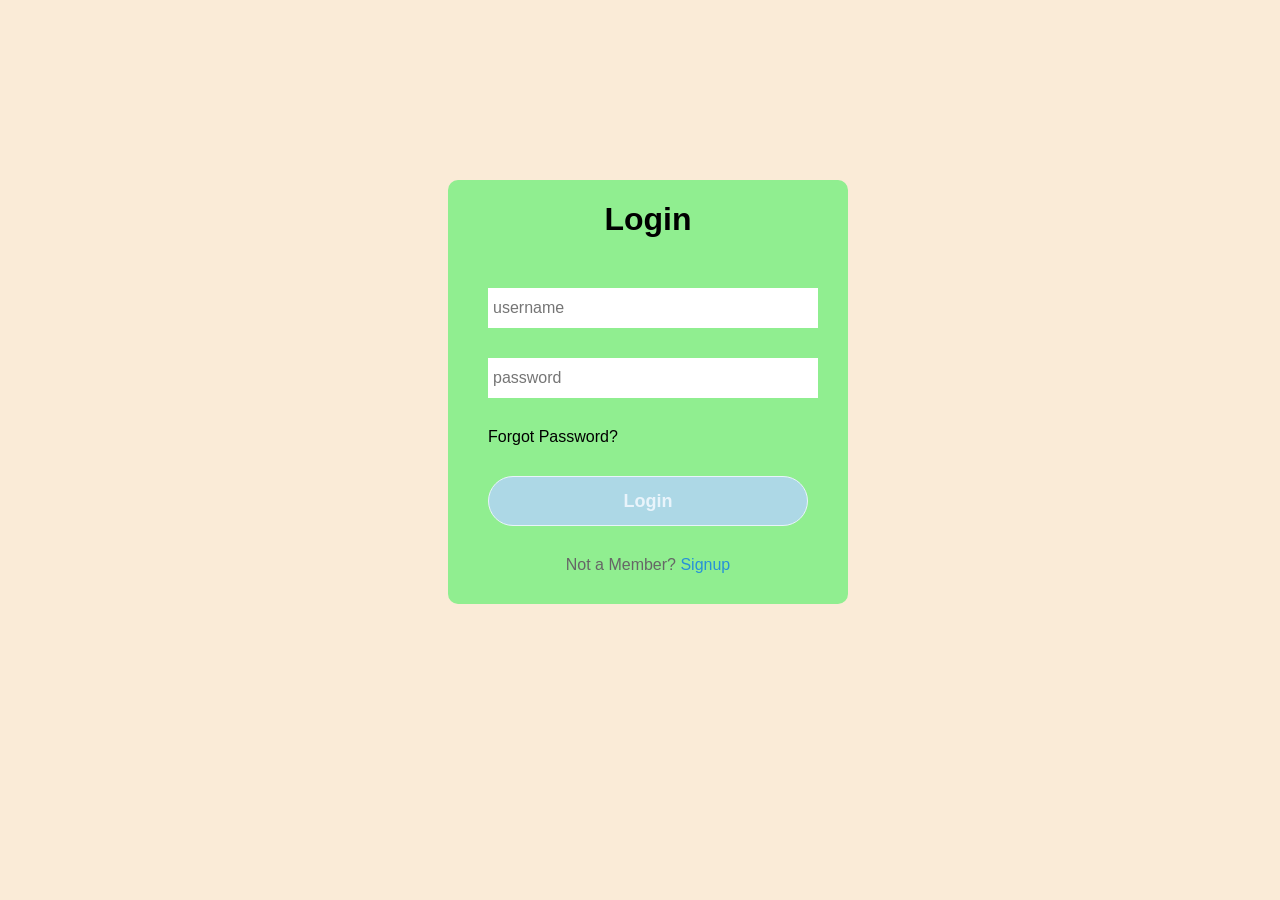
<file: ecom/src/main/resources/templates/login.html>
<!DOCTYPE html>
<html lang="en" xmlns:th="www.thymeleaf.org">
<head>
    <meta charset="UTF-8">
    <meta http-equiv="X-UA-Compatible" content="IE=edge">
    <meta name="viewport" content="width=device-width, initial-scale=1.0">
    <title>login</title>
    <link rel="stylesheet" href="https://cdnjs.cloudflare.com/ajax/libs/font-awesome/4.7.0/css/font-awesome.min.css">
    <style>
        body{
            margin: 0;
            padding: 0;
            font-family:Helvetica;
            background-color: antiquewhite;
            height: 100vh;
            overflow: hidden;
        }
        .center{
            position: absolute;
            top: 20%;
            left: 35%;
            width: 400px;
            background-color:lightgreen ;
            border-radius: 10px;

        }
        .center h1{
            text-align: center;
            padding: 0 0 20px 0;
        }
        .center form{
            padding: 0 40px;
            box-sizing: border-box;
        }
        form .txtfield{
            position: relative;
            border-radius: 2px solid gray;
            margin: 30px 0;

        }
        .txtfield input{
            width: 100%;
            padding: 0 5px;
            height: 40px;
            font-size: 16px;
            border: none;
            background-color: none;
            outline: none;
        }
        .pass{
            margin: -5px 0 20px 5px;
            color: #a6a6a6;
            cursor: pointer;
        }
        input[type="submit"]{
            width: 100%;
            height: 50px;
            border: 1px solid;
            background: lightblue;
            border-radius: 25px;
            font-size: 18px;
            color: #e9f4fb;
            font-weight: 700;
            cursor: pointer;
            outline: none;

        }
        input[type="submit"]:hover{
            border-color: #2691d9;
            transition: .5s;
           
        }
        .signup_link{
            margin: 30px 0;
            text-align: center;
            font-size: 16px;
            color: #666666;
        }
        .signup_link a{
            color: #2691d9;
            text-decoration: none;
        }
        .signup_link a:hover{
            text-decoration: underline;
        }
        .txtfield .fa{
            position: absolute;
            top: 50%;
            right: 8%;
            float: right;
            display: none;
        }
        .fa-times{
            color: red;
            padding-left: 15px;
        }
        .fa-check{
            color: green;
            padding-right: 15px;   
        }
    </style>
</head>
<body>
    <div class="center">
       <h1>Login</h1>
       <form  method="post" action="#" th:action="@{/loginP}" >
        <div class="txtfield">
            <input type="text" required placeholder="username" id="name" name="username">
            <i class="fa fa-times u_times"></i>
            <i class="fa fa-check u_check"></i>
        </div>
        <div class="txtfield">
            <input type="password" required placeholder="password" id="pass" name="password">
            <i class="fa fa-times p_times"></i>
            <i class="fa fa-check p_check"></i>
        </div>
        <div class="txtfield">Forgot Password? </div>
        <input type="submit" value="Login">
        <div class="signup_link">
          Not a Member? <a href="../templates/Sign_up.html" th:href="@{/showsignup}">Signup</a>
        </div>  
       </form>
    </div>
    <script src="../static/login.js" th:src="@{/login.js}"></script>
</body>
</html>
</file>
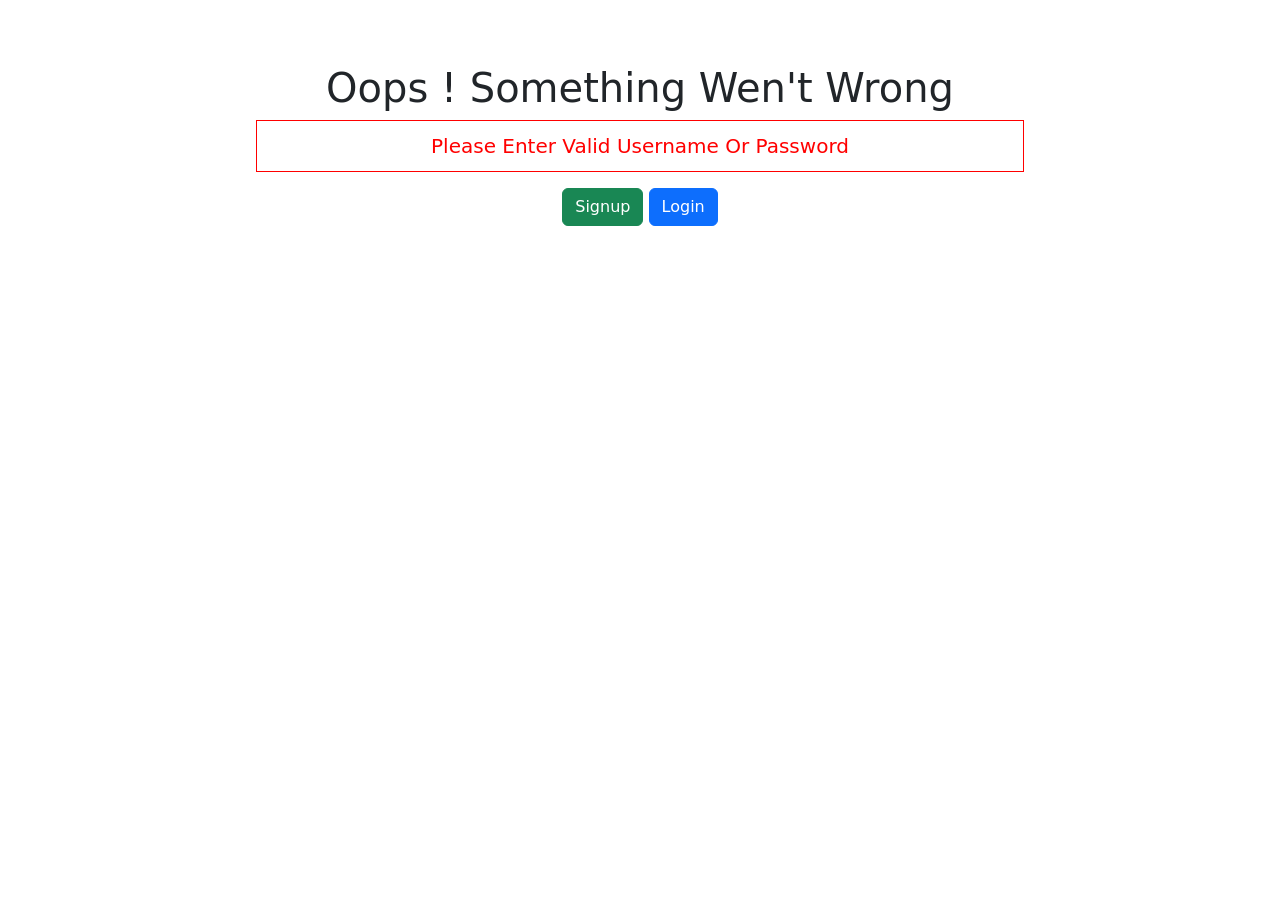
<file: ecom/src/main/resources/templates/loginwrong.html>
<!DOCTYPE html>
<html lang="en" xmlns:th="www.thymeleaf.org">
<head>
    <meta charset="UTF-8">
    <meta name="viewport" content="width=device-width, initial-scale=1.0">
    <title>signup again</title>
    <style>
        p{
            color: red;
            border: solid 1px red;
            padding: 10px;
            font-size: 20px;
            margin: 0 20%;
        }
        h1{
            padding-top: 5%;
        }
    </style>
    <link href="https://cdn.jsdelivr.net/npm/bootstrap@5.0.2/dist/css/bootstrap.min.css" rel="stylesheet" integrity="sha384-EVSTQN3/azprG1Anm3QDgpJLIm9Nao0Yz1ztcQTwFspd3yD65VohhpuuCOmLASjC" crossorigin="anonymous">
</head>
<body>
  <center>
    <h1>Oops ! Something Wen't Wrong </h1>
    <p>Please Enter Valid Username Or Password</p>
    <a href="#" th:href="@{/showsignup}" class="btn btn-success">Signup</a>
    <a href="#" th:href="@{/showlogin}" class="btn btn-primary">Login</a>
  </center>
</body> 
</html>
</file>
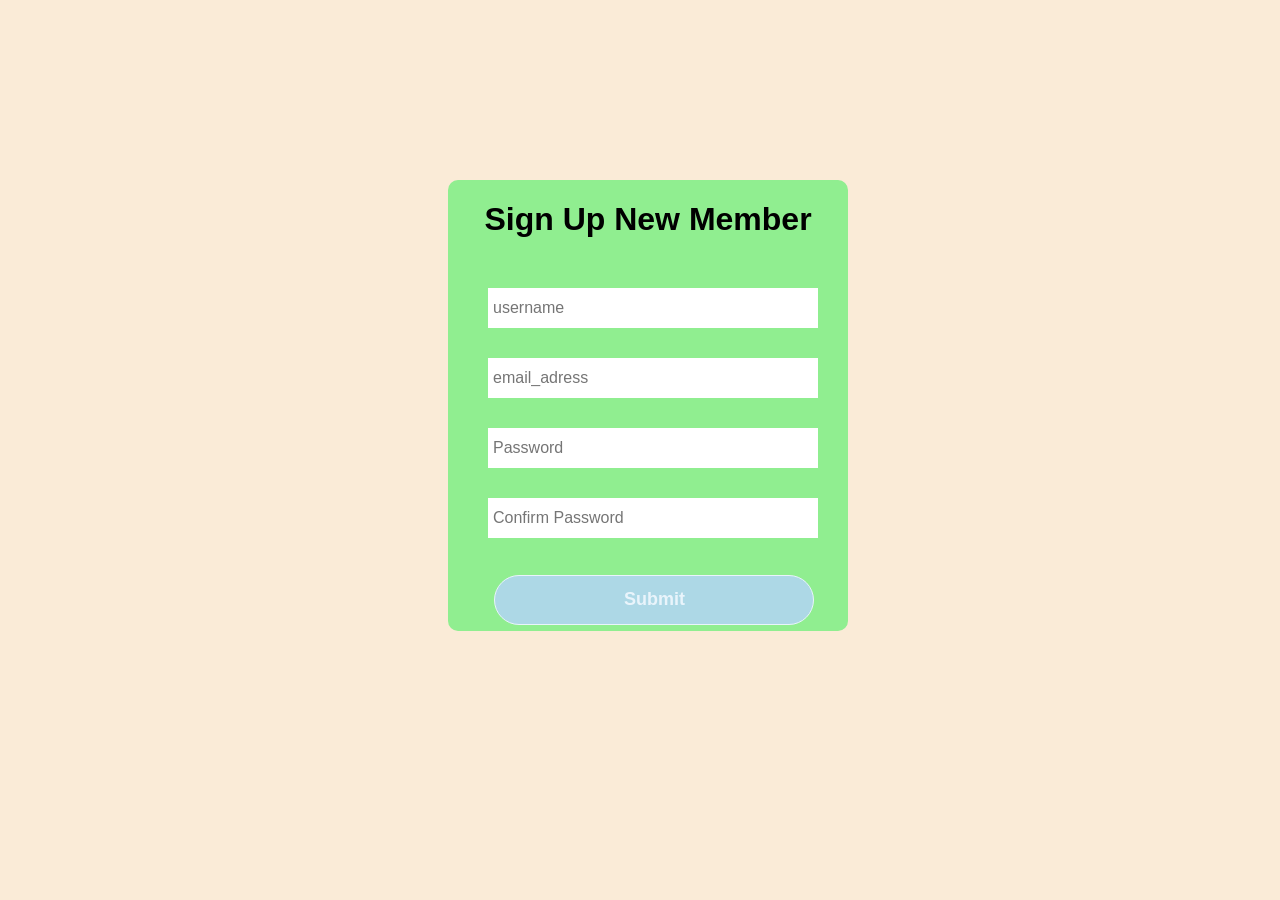
<file: ecom/src/main/resources/templates/Sign_up.html>
<!DOCTYPE html>
<html lang="en" xmlns:th="www.thymeleaf.org">
<head>
    <meta charset="UTF-8">
    <meta http-equiv="X-UA-Compatible" content="IE=edge">
    <meta name="viewport" content="width=device-width, initial-scale=1.0">
    <title>sign_up</title>
    <style>
        body{
            margin: 0;
            padding: 0;
            font-family:Helvetica;
            background-color: antiquewhite;
            height: 100vh;
            overflow: hidden;
        }
        .center{
            position: absolute;
            top: 20%;
            left: 35%;
            width: 400px;
            background-color:lightgreen ;
            border-radius: 10px;

        }
        .center h1{
            text-align: center;
            padding: 0 0 20px 0;
        }
        .center form{
            padding: 0 40px;
            box-sizing: border-box;
        }
        form .txtfield{
            position: relative;
            border-radius: 2px solid gray;
            margin: 30px 0;

        }
        .txtfield input{
            width: 100%;
            padding: 0 5px;
            height: 40px;
            font-size: 16px;
            border: none;
            background-color: none;
            outline: none;
        }
        .pass{
            margin: -5px 0 20px 5px;
            color: #a6a6a6;
            cursor: pointer;
        }
        input[type="submit"]{
            width: 100%;
            height: 50px;
            border: 1px solid;
            background: lightblue;
            border-radius: 25px;
            font-size: 18px;
            color: #e9f4fb;
            font-weight: 700;
            cursor: pointer;
            outline: none;
            margin: 2%;

        }
        input[type="submit"]:hover{
            border-color: #2691d9;
            transition: .5s;
           
        }
        .signup_link{
            margin: 30px 0;
            text-align: center;
            font-size: 16px;
            color: #666666;
        }
        .signup_link a{
            color: #2691d9;
            text-decoration: none;
        }
        .signup_link a:hover{
            text-decoration: underline;
        }

    </style>
</head>
<body>
    <div class="center">
       <h1>Sign Up New Member</h1>
       <form method="post" action="#" th:action="@{/signup}" onsubmit="return sp()">
        <div class="txtfield">
            <input type="text" required placeholder="username" id="name" name="username"  minlength="6" maxlength="16">
        </div>
        <div class="txtfield">
            <input type="email" required placeholder="email_adress" id="email" name="email">
        </div>
        <div class="txtfield">
            <input type="password" required placeholder="Password" id="pass"  minlength="6" maxlength="6" name="password">
       <!--    <p>show pass</p>
            <input type="checkbox" id="checkbox">--> 
        </div>
        <div class="txtfield">
            <input type="password" required placeholder="Confirm Password" id="cpass" minlength="6" maxlength="6" name="cpassword">
        </div>
        <div class="submit">
            <input type="submit" required onclick="validate">
        </div>
      
       </form>
    </div>
    <script>
     function sp(){
        let Pass=document.getElementById('pass');
        let Cpass=document.getElementById('cpass');
        if(Pass.value===Cpass.value){
           alert("Congratulations ! SignUp Successfully.");
        }
        else{
            alert("Please Enter Password And Confirm-Password Same.");

        }

       }
    </script>
   <script src="https://cdn.jsdelivr.net/npm/bootstrap@5.0.2/dist/js/bootstrap.bundle.min.js" integrity="sha384-MrcW6ZMFYlzcLA8Nl+NtUVF0sA7MsXsP1UyJoMp4YLEuNSfAP+JcXn/tWtIaxVXM" crossorigin="anonymous"></script>
</body>

</html>
</file>
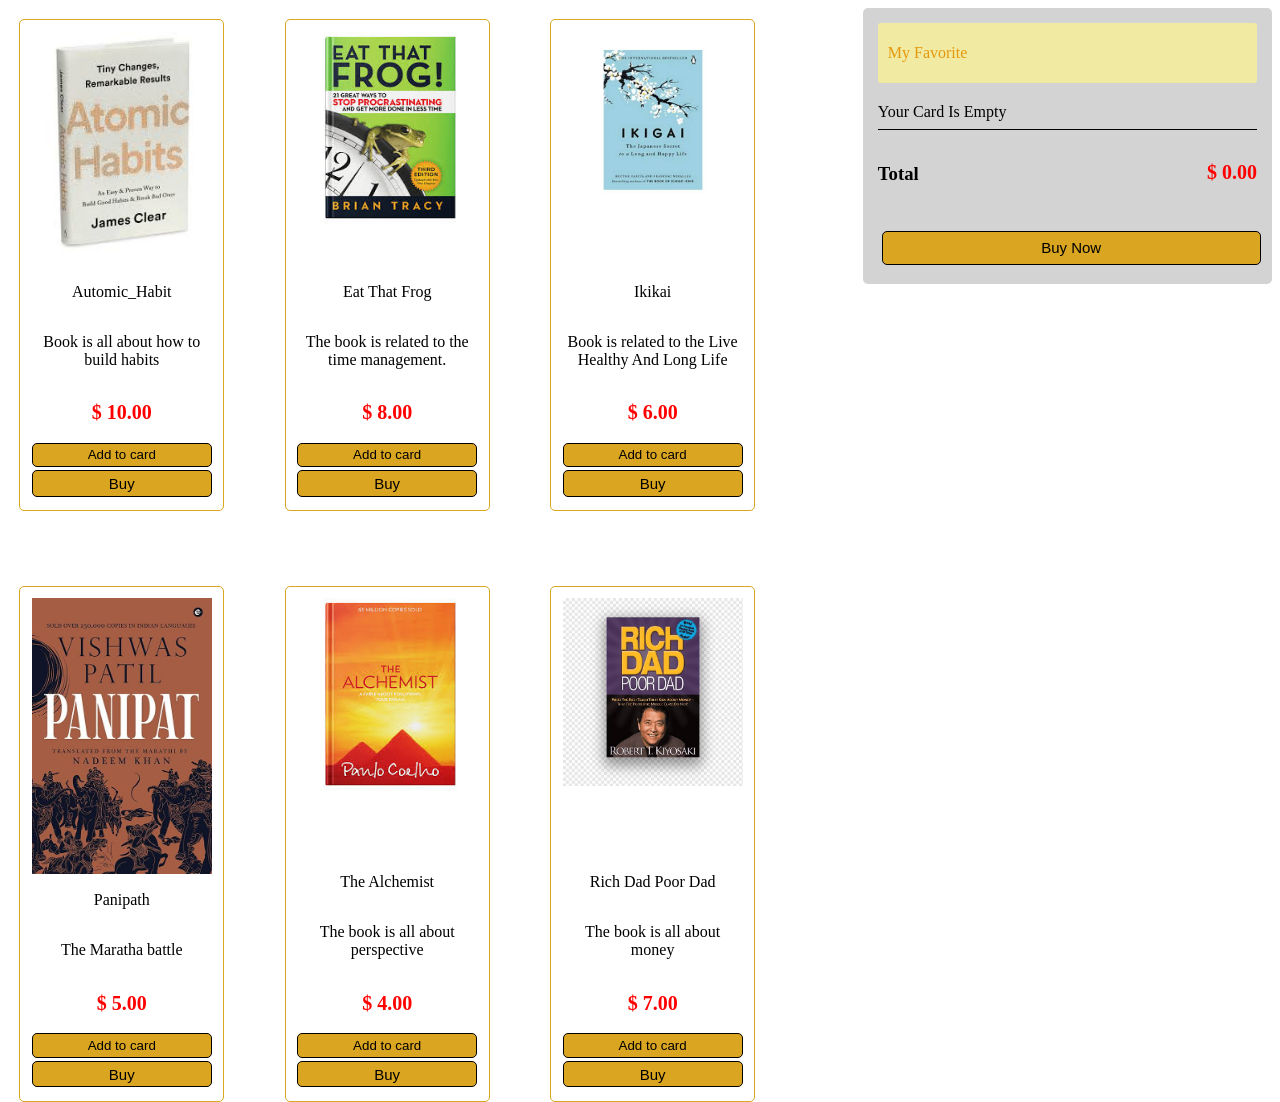
<file: ecom/src/main/resources/static/Books/books.html>
<!DOCTYPE html>
<html lang="en">
<head>
    <meta charset="UTF-8">
    <meta name="viewport" content="width=device-width, initial-scale=1.0">
    <title>Document</title>
    <link rel="stylesheet" href="https://cdnjs.cloudflare.com/ajax/libs/font-awesome/4.7.0/css/font-awesome.min.css">
    <link rel="stylesheet" href="./styeel.css">
</head>
<body>
    <div class="mcontainer">
        <div id="root"></div>
   
        <div class="sidebar">
            <div class="head">My Favorite</div>
            <div id="cardItem">Your Card Is Empty</div>
            <div class="foot">
                <h3>Total</h3>
                <h2 id="total">$ 0.00</h2>
                
            </div>
            <button type="submit" class="button"><a href="payment.html">Buy Now</a></button>
        </div></div>
   <script src="./add.js"></script> 
</body>
</html>
</file>
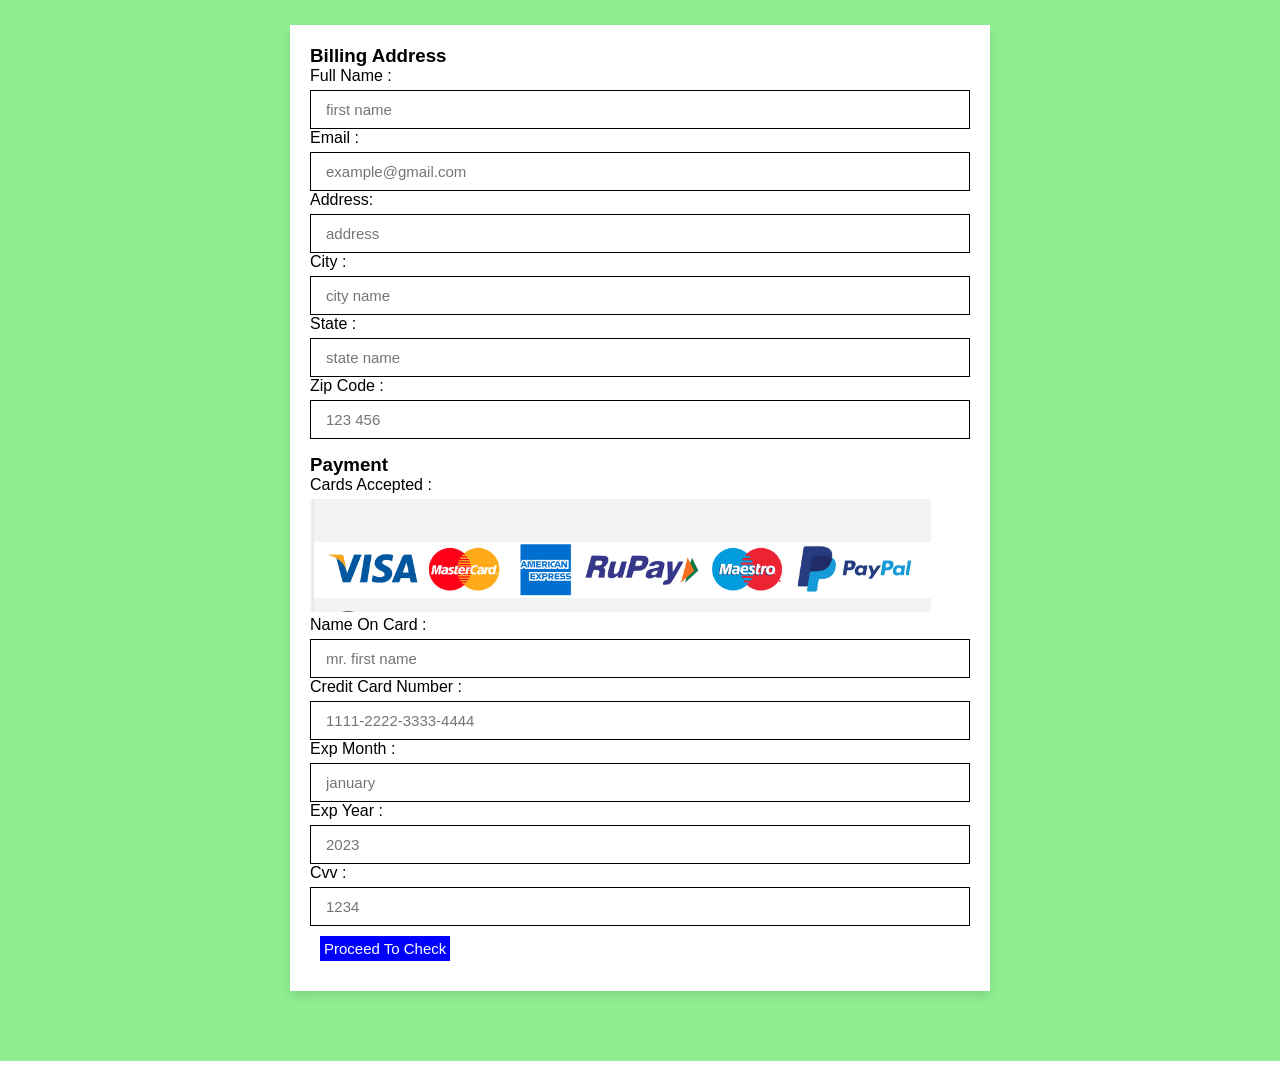
<file: ecom/src/main/resources/static/Books/payment.html>
<!DOCTYPE html>
<html lang="en">
<head>
    <meta charset="UTF-8">
    <meta http-equiv="X-UA-Compatible" content="IE=edge">
    <meta name="viewport" content="width=device-width, initial-scale=1.0">
    <title>payment</title>
    <style>
        *{
            font-family: helvetica;
            margin: 0;
            padding: 0;
            box-sizing: border-box;
            outline: none;
            border: none;
            text-transform: capitalize;
            transition: all 0.2s linear;
        }
        .container{
            display: flex;
            justify-content: center;
            align-items: center;
            padding: 25px;
            min-height: 100vh;
            background-color: lightgreen;
            padding-bottom: 70px;
            margin-bottom: 20px;
        }
        .container form{
            padding: 20px;
            width: 700px;
            background: #fff;
            box-shadow: 0 5px 10px rgba(0,0, 0, 0.1);
        }
        .container form .row{
            display: flex;
            flex-wrap: wrap;
            gap: 15px;
        }
        .container form .row .col{
            flex: 1 1 250px;
        }
        .container form .row .col .title{
            font-size: 20px;
            color: black;
            padding-bottom: 5px;
            text-transform: uppercase;
        }
        .container form .row .col .inputBox span{
            margin-bottom: 5px;
            display: block;
        }
        .container form .row .col .inputBox input{
            width: 100%;
            border: 1px solid black;
            padding: 10px 15px;
            font-size: 15px;
            text-transform: none;
        }
        .container  #submit-btn{
            color: white;
            background-color: blue;
            font-size: 15px;
            width:auto;
            height: auto;
            margin: 10px 10px;
            padding: 4px 4px;
            align-content: center;
            cursor: pointer;
        }
        .container #submit-btn:hover{
            background-color: green;
        }
       
    </style>
</head>
<body>
    <div class="container">
       <form action="">
        <div class="row">
            <div class="col">

                <h3 classs="title">billing address</h3>
                <div class="inputBox">
                    <span>full name :</span>
                    <input type="text" placeholder="first name">
                </div>
                <div class="inputBox">
                    <span>email :</span>
                    <input type="email" placeholder="example@gmail.com">
                </div>
                <div class="inputBox">
                    <span>address:</span>
                    <input type="text" placeholder="address">
                </div>
                <div class="inputBox">
                    <span>city :</span>
                    <input type="text" placeholder="city name">
                </div>
                <div class="flex">
                    <div class="inputBox">
                        <span>state :</span>
                        <input type="text" placeholder="state name">
                    </div>
                </div>
                <div class="inputBox">
                    <span>zip code :</span>
                    <input type="number" placeholder="123 456">
                </div>
            </div>
            <div class="col">

                <h3 classs="title">payment</h3>
                <div class="inputBox">
                    <span>cards accepted :</span>
                    <img src="./resources/pay_opt.png" alt="pay_opt">
                </div>
                <div class="inputBox">
                    <span>name on card :</span>
                    <input type="text" placeholder="mr. first name">
                </div>
               
                <div class="inputBox">
                    <span>credit card number :</span>
                    <input type="number" placeholder="1111-2222-3333-4444">
                </div>
                <div class="inputBox">
                    <span>exp month :</span>
                    <input type="text" placeholder="january">
                </div>
                <div class="flex">
                    <div class="inputBox">
                        <span>exp year :</span>
                        <input type="number" placeholder="2023">
                    </div>
                </div>
                <div class="inputBox">
                    <span>cvv :</span>
                    <input type="text" placeholder="1234">
                </div>
            </div>
        </div>
        <input type="submit" value="proceed to check" id="submit-btn">
       </form>
       
    </div>
</body>
</html>
</file>
<file: ecom/src/main/resources/static/Books/styeel.css>
.mcontainer{
    display: inline-block;
    width: 100%;
    margin-bottom: 30px;
    justify-content: space-between;
    
}
#root {
    float: left;
    width: 60%;
    display: grid;
    grid-template-columns: 1fr 1fr 1fr;
    grid-gap: 5%;
    
}
.sidebar{
    float: right;
    width: 30%;
    border-radius: 5px;
    background-color:lightgray;
    margin-left: 20px;
    padding: 15px;
    align-items: center;
}
.head{
    background-color: rgb(241, 234, 163);
    border-radius: 3px;
    height: 40px;
    padding: 10px;
    margin-bottom: 20px;
    color: rgb(228, 152, 11);
    display: flex;
    align-items: center;
}
.foot{
    display: flex;
    justify-content: space-between;
    margin: 2% 0;
    padding: 4% 0;
    border-top: 1px solid black;}
    .box{
        display: flex;
        flex-direction: column;
        align-items: center;
        justify-content: space-between;
        border: 1px solid goldenrod;
        border-radius: 5px;
        padding: 5%;
        margin: 5%;
    }
    .img-box{
        width: 100%;
        display: flex;
        align-items: center;
        justify-content: center;
    }
    .images{
      width: 100%;
      height: 100%;
      object-position: center;
      object-fit: cover;
    }
    .bottom{
        margin-top:1%;
        width: 100%;
        text-align: center;
        display: flex;
        flex-direction: column;
        align-items: center;
        justify-content: space-between;
       
    }
    h2{
        font-size: 20px;
        color: red;

    }
    button{
        width: 100%;
        position: relative;
        border: none;
        border-radius: 5px;
        background-color: goldenrod;
        padding: 2% 2%;
        color:black;
        border: 1px solid black;
        margin: 1% 1%;
    }
    button a{
        text-decoration: none;
        font-size: 15px;
        margin: 5px 5px;
        color:black;
    }
    button:hover{
        cursor: pointer;
         background-color: greenyellow;
    }
    .card-item{
        display: flex;
        align-items: center;
        justify-content: space-between;
        padding: 10px 10px;
        background-color: wheat;
        border-bottom: 1px solid #aaa;
        border-radius: 3px;
        margin: 10px 10px;
    }
    .row-img{
        width: 50px;
        height: 50px;
        border-radius: 50px;
        border: 1px solid goldenrod;
        display: flex;
        align-items: center;
        justify-content: center;
        

    }
    .rowimg{
      max-width: 43px;
      max-height: 43px;
      border-radius: 50%;
    }
    #button{
        background-color: yellowgreen;
        border: 1px solid black;
        margin: 10px 10px;
    }
    #button:hover{
        cursor: pointer;
        background-color:red;
    }
</file>
